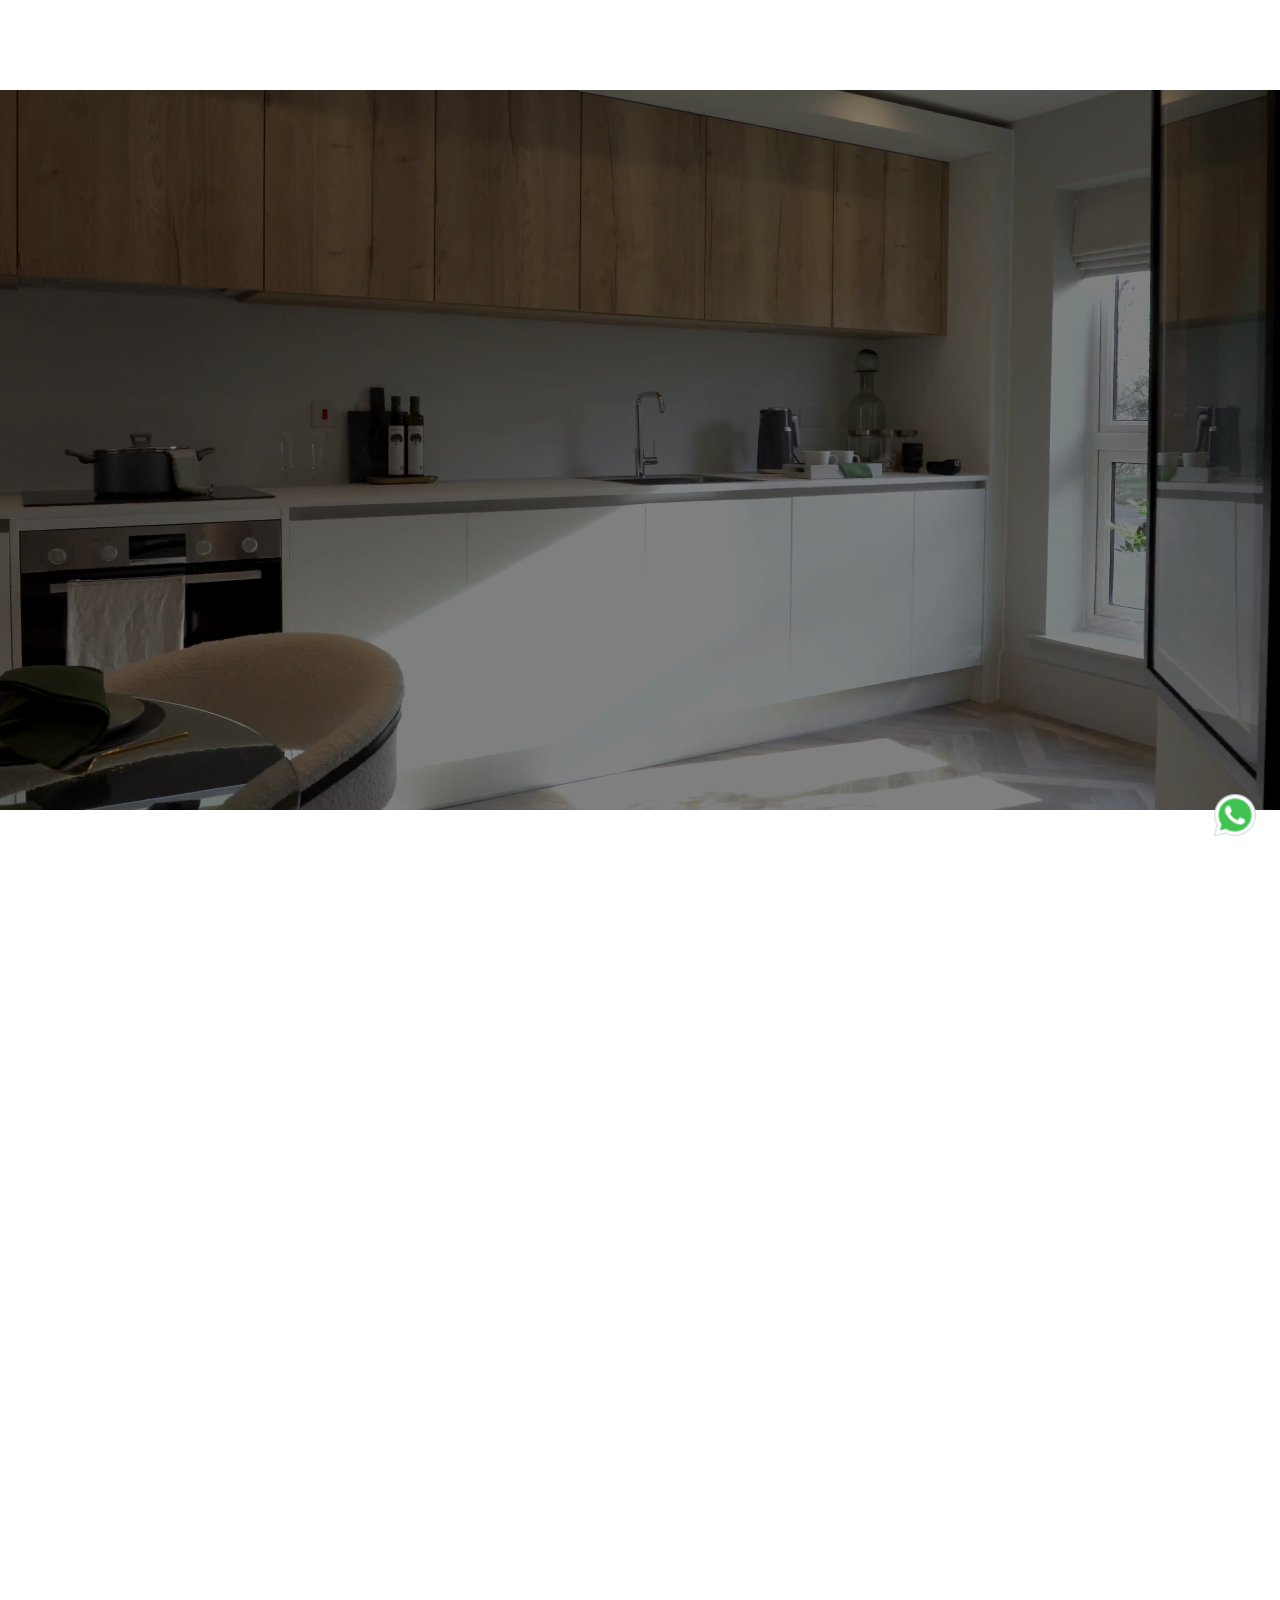
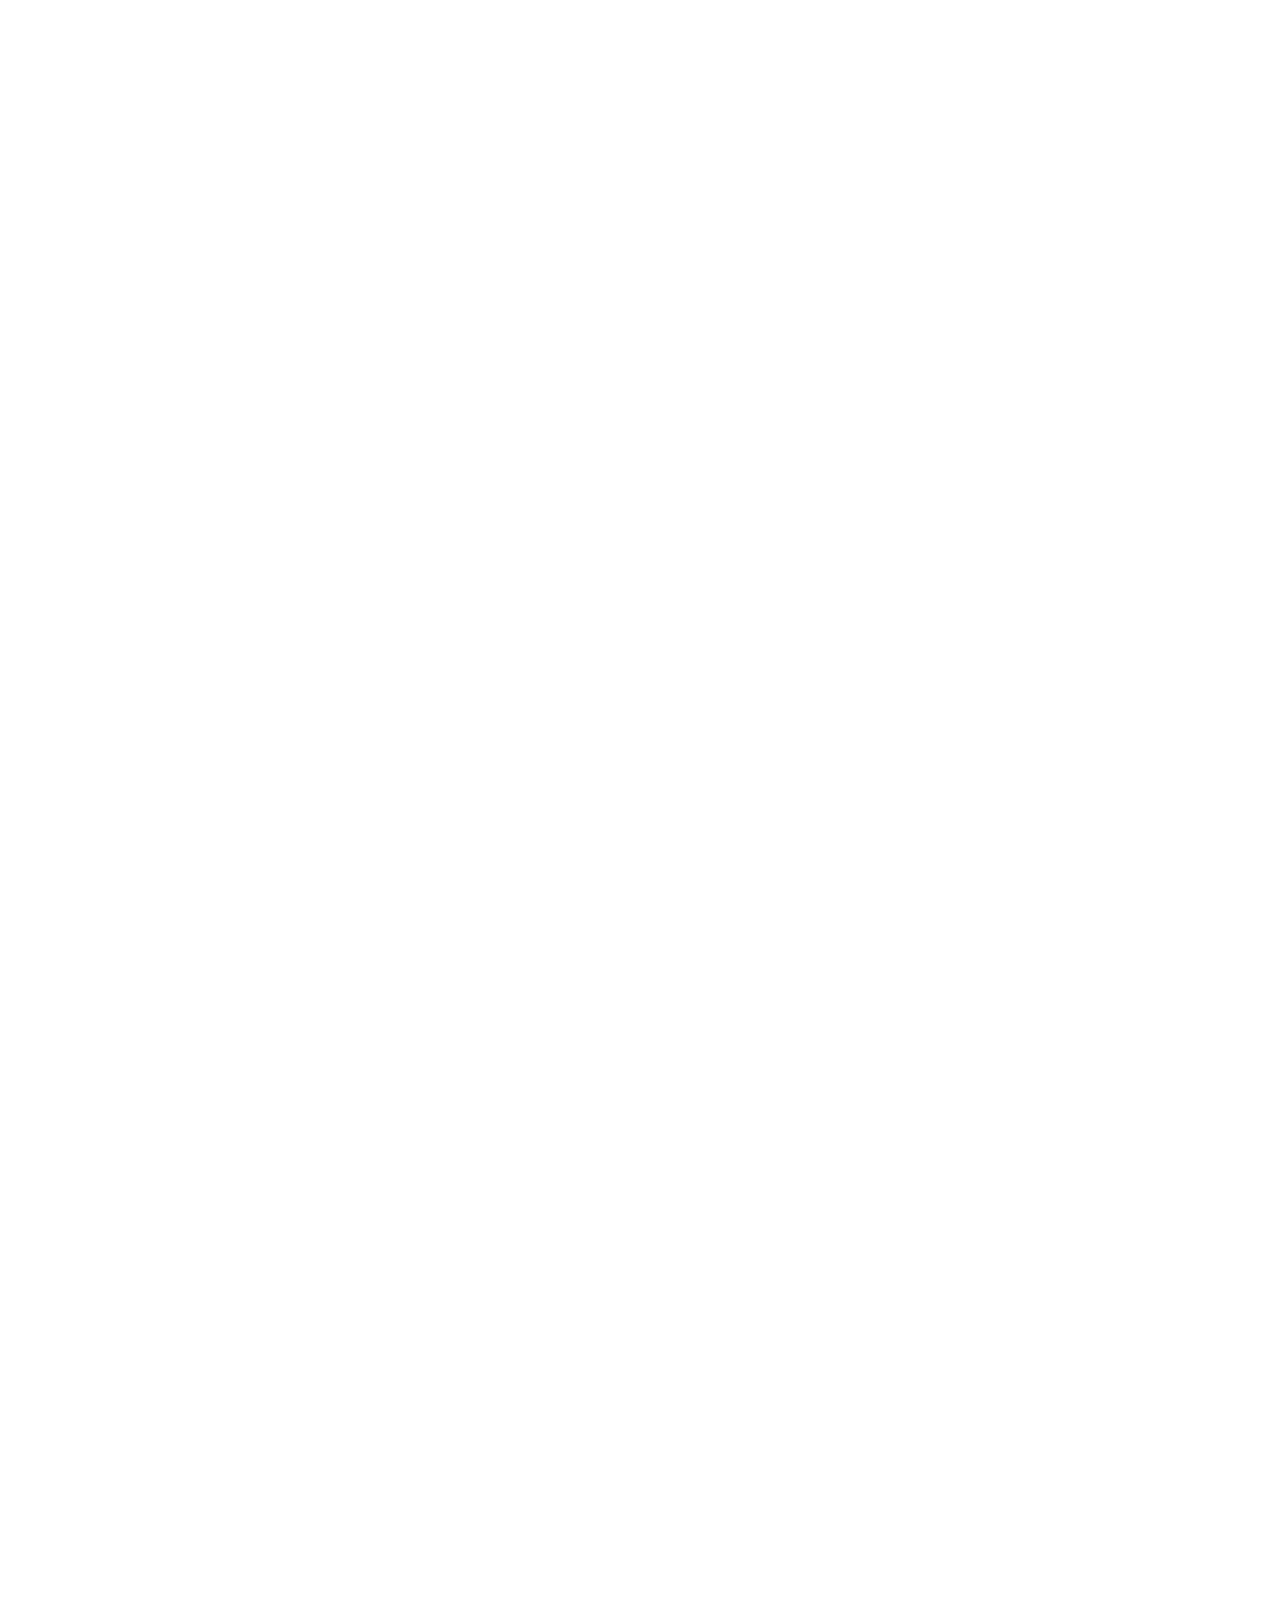
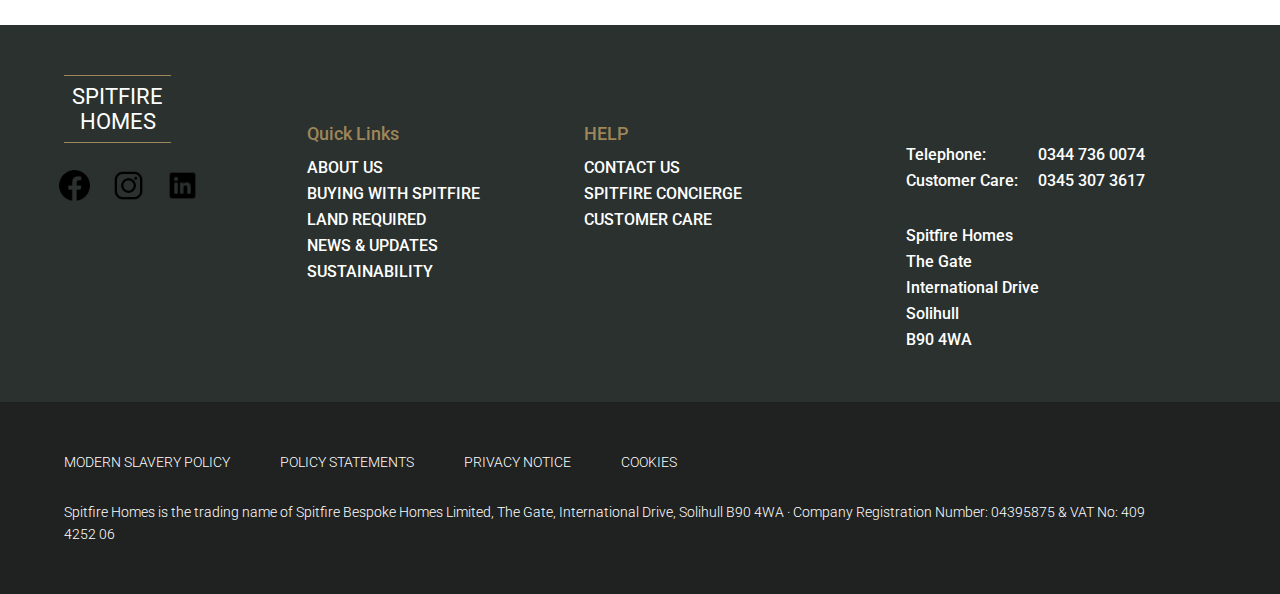
<file: index.html>
<!DOCTYPE html>
<html lang="en">
  <head>
    <meta charset="UTF-8" />
    <meta http-equiv="X-UA-Compatible" content="IE=edge" />
    <meta name="viewport" content="width=device-width, initial-scale=1.0" />
    <link rel="stylesheet" href="SpitFire.css" />
    <link rel="icon" href="Pictures/logo.webp" />
    <title>Home | SpitFire Homes</title>
  </head>
  <body>
    <!--************-->
    <!--This is nav of mobile-->
    <!--************-->
    <div class="nav__container">
      <nav class="nav--mobile">
        <nav class="nav__left">
          <img
            src="icons/magnifying-glass-solid.svg"
            alt=""
            class="nav__icon"
          />
        </nav>
        <div class="nav__left--cmp">
          <p>FIND YOUR HOME</p>
          <p>BUYING WITH SPITFIRE</p>
          <img src="icons/drop-down.svg" alt="" />
        </div>
        <div class="nav__middle">
          <img
            src="logos/spitfire-logo-mobile.svg"
            alt=""
            class="mobile__logo"
          />
          <img
            src="logos/spitfire-logo-computer.svg"
            alt=""
            class="cmp__logo"
          />
        </div>
        <div class="navv__right">
          <div class="heart__container">
            <img src="icons/heart.svg" alt="" />
          </div>
          <div class="nav__button">
            <span class="icon__line line1"></span>
            <span class="icon__line"></span>
          </div>
        </div>
      </nav>
    </div>

    <!--************-->
    <!--This is header-->
    <!--************-->

    <img src="icons/icons8-whatsapp-48.png" alt="" class="whatsapp" />
    <img src="icons/icons8-cross-50.png" alt="" class="cross" />

    <div class="video-container">
      <video autoplay loop muted>
        <source src="Video/Hawkstone-Kitchen.mp4" type="video/mp4" />
        Your browser does not support the video tag.
      </video>
      <div class="video-overlay"></div>

      <div class="header__heading">
        <div class="p__container">
          <p>Creating sustainable communities, designed to inspire</p>
        </div>
      </div>

      <div class="search__container">
        <div class="header__search--mobile">
          <div class="header__placeholder">
            <input
              type="text"
              class="input"
              placeholder="Search by postcode or area"
            />
            <img src="icons/icons8-target-24.png" alt="" />
            <p class="loc">CURRENT LOCATION</p>
          </div>
          <button class="header__button">FIND A HOME</button>
        </div>
      </div>
    </div>
    <!-- <div class="video-overlay"></div> -->

    <!--************-->
    <!--Below is intro section-->
    <!--************-->
    <div class="intro__pic">
      <section class="section__intro animate-on-scroll">
        <p class="section__p1">
          We are an <b> award winnig homebuilder</b> with a passion for creating
          stylish and design-led properties that our customers are proud to call
          home.
        </p>
        <p class="section__p2">
          Explore a selection of properties currently available from Spitfire
          Homes.
        </p>
        <button class="section__button"><p>FIND YOUR HOME</p></button>
      </section>

      <!--**********************-->
      <!--There are pic aticles-->
      <!--**********************-->

      <div class="pic_articles animate-on-scroll">
        <!--First article of image-->
        <article class="article">
          <img src="Pictures/About.webp" alt="" />

          <div class="article__caption">
            <p class="article__p">ABOUT US</p>
            <img src="icons/icons8-arrow-30.png" alt="" class="icon" />
          </div>
          <div class="pic__explanation">
            Forward-thinking, design-led and committed to quality; we are
            Spitfire Homes.
          </div>
          <div class="pic__more">Learn More</div>
        </article>
        <!--second article of image-->
        <article class="article">
          <img src="Pictures/second-img.webp" alt="" />

          <div class="article__caption">
            <p class="article__p">THE SPITFIRE</p>
            <img src="icons/icons8-arrow-30.png" alt="" class="icon" />
          </div>
          <div class="pic__explanation">
            At Spitfire, we carefully consider each home as if it were our own.
          </div>
          <div class="pic__more">Learn More</div>
        </article>
        <!--Third article of image-->
        <article class="article">
          <img src="Pictures/first-row-3.webp" alt="" />

          <div class="article__caption">
            <p class="article__p">A COMMITMENT TO SUSTAINABILITY</p>
            <img src="icons/icons8-arrow-30.png" alt="" class="icon" />
          </div>
          <div class="pic__explanation">
            Delivering sustainable homes that are as efficient as they are
            stylish.
          </div>
          <div class="pic__more">Learn More</div>
        </article>
      </div>
    </div>

    <!--************-->
    <!--This is main-->
    <!--************-->

    <main class="main animate-on-scroll">
      <div class="main__container">
        <img src="Pictures/main.jpeg" alt="" class="main__pic" />
      </div>
      <div class="main__elements">
        <p class="main__p1">Introducing Spitfire Concierge</p>
        <p class="main__p2">
          Lorem ipsum dolor sit amet consectetur adipisicing elit. Lorem ipsum
          dolor sit amet consectetur adipisicing.
        </p>
        <button class="main__button button">FIND OUT HOME</button>
      </div>
    </main>

    <!--************-->
    <!-- News section starts here-->
    <!--************-->

    <div class="all-news animate-on-scroll">
      <!--News Heading-->
      <div class="news__heading">
        <p class="news__p1"><b>Latest News </b> & Announcements</p>
        <p class="news__p2">
          The latest news, updates and announcements from Spitfire Homes.
        </p>
      </div>
      <!--First News-->
      <div class="news__articles">
        <article class="news">
          <img src="Pictures/second-row-1.jpg" alt="" class="news__img" />
          <p class="news__date">25 MAY 2023</p>
          <p class="news__title">
            MIDLANDS NEIGHBOURHOOD TAKES MAJOR STEP FORWARD WITH PLANNING
            PERMISSION GRANTED FOR NEW HOMES
          </p>
          <p class="news__para">
            Planning permission has been granted for Spitfire Homes to deliver a
            stylish collection of 48 new homes in Wolston, Warwickshire.
          </p>
          <p class="news__more">LEARN MORE</p>
        </article>
        <!--Second News-->
        <article class="news">
          <img src="Pictures/second-row-2.webp" alt="" class="news__img" />
          <p class="news__date">25 MAY 2023</p>
          <p class="news__title">
            MIDLANDS NEIGHBOURHOOD TAKES MAJOR STEP FORWARD WITH PLANNING
            PERMISSION GRANTED FOR NEW HOMES
          </p>
          <p class="news__para">
            Spitfire Homes and Crest Nicolson secured reserved matters approval
            to build 222 properties on land at Malabar Farm.
          </p>
          <p class="news__more">LEARN MORE</p>
        </article>
        <!--Third News-->
        <article class="news">
          <img src="Pictures/second-row-3.jpg" alt="" class="news__img" />
          <p class="news__date">25 MAY 2023</p>
          <p class="news__title">
            MIDLANDS NEIGHBOURHOOD TAKES MAJOR STEP FORWARD WITH PLANNING
            PERMISSION GRANTED FOR NEW HOMES
          </p>
          <p class="news__para">
            With almost a third of homes already sold, Spitfire Homes has
            launched a Customer Suite for its 45-residence collection in
            Ombersley, Worcestershire, ranked among the “most desirable”
            villages in the UK.
          </p>
          <p class="news__more">LEARN MORE</p>
        </article>
      </div>
      <!--News View All only for mobiles-->
      <button class="news_viewall">View All</button>
    </div>

    <!--************-->
    <!-- More Portion starts here-->
    <!--************-->

    <!--more only for mobiles-->
    <section class="more animate-on-scroll">
      <div class="more__mobile">
        <!--more1-->
        <div class="more1">
          <img src="Pictures/third-1.webp" alt="" class="more__img" />
          <p class="more__p">Land Required.</p>
          <img src="icons/icons8-arrow-30.png" alt="" class="more__icon" />
        </div>

        <!--more2-->
        <div class="more1">
          <img src="Pictures/third-2.webp" alt="" class="more__img" />
          <p class="more__p">Land Required.</p>
          <img src="icons/icons8-arrow-30.png" alt="" class="more__icon" />
        </div>
        <!--more3-->
        <div class="more1">
          <img src="Pictures/fourth-1.webp" alt="" class="more__img" />
          <p class="more__p">Land Required.</p>
          <img src="icons/icons8-arrow-30.png" alt="" class="more__icon" />
        </div>

        <!--more4-->
        <div class="more1">
          <img src="Pictures/fourth2.webp" alt="" class="more__img" />
          <p class="more__p">Land Required.</p>
          <img src="icons/icons8-arrow-30.png" alt="" class="more__icon" />
        </div>
      </div>
    </section>

    <!--More for tablets and computers-->
    <div class="computer__more animate-on-scroll">
      <article class="cmp__more1">
        <img src="Pictures/third-1.webp" alt="" class="news__img" />
        <p class="more__heading">LAND REQUIRED</p>
        <p class="more__title">
          MIDLANDS NEIGHBOURHOOD TAKES MAJOR STEP FORWARD WITH PLANNING
          PERMISSION GRANTED FOR NEW HOMES
        </p>
      </article>

      <article class="cmp__more1">
        <img src="Pictures/third-2.webp" alt="" class="news__img" />
        <p class="more__heading">THE SPITFIRE DIFFERENCE</p>
        <p class="more__title">
          MIDLANDS NEIGHBOURHOOD TAKES MAJOR STEP FORWARD WITH PLANNING
          PERMISSION GRANTED FOR NEW HOMES
        </p>
      </article>

      <article class="cmp__more1">
        <img src="Pictures/fourth-1.webp" alt="" class="news__img" />
        <p class="more__heading">CUSTOMER CARE</p>
        <p class="more__title">
          MIDLANDS NEIGHBOURHOOD TAKES MAJOR STEP FORWARD WITH PLANNING
          PERMISSION GRANTED FOR NEW HOMES
        </p>
      </article>

      <article class="cmp__more1">
        <img src="Pictures/fourth2.webp" alt="" class="news__img" />
        <p class="more__heading">CONTACT US</p>
        <p class="more__title">
          MIDLANDS NEIGHBOURHOOD TAKES MAJOR STEP FORWARD WITH PLANNING
          PERMISSION GRANTED FOR NEW HOMES
        </p>
      </article>
    </div>

    <!--************-->
    <!-- FOOTER STARTED-->
    <!--************-->

    <footer class="footer">
      <div class="footer__upper">
        <div class="footer__media">
          <div class="footer__logo">
            SPITFIRE<br />
            HOMES
          </div>
          <div class="footer__logos">
            <img src="icons/icons8-facebook-50.png" alt="" />
            <img src="icons/icons8-instagram-48.png" alt="" />
            <img src="icons/icons8-linkedin-30.png" alt="" />
          </div>
        </div>
        <div class="footer__expand">
          <div class="footer__mobile">
            <div class="footer__quick--mobile">
              <a href="#">QUICK LINKS</a>
              <img src="icons/icons8-plus-30.png" alt="" class="footer__icon" />
            </div>
            <div class="footer__help--mobile">
              <a href="#">HELP</a>
              <img src="icons/icons8-plus-30.png" alt="" class="footer__icon" />
            </div>
          </div>
          <div class="should__expand">
            <div class="footer__quick--comp">
              <p id="footer--quick">Quick Links</p>
              <p>ABOUT US</p>
              <p>BUYING WITH SPITFIRE</p>
              <p>LAND REQUIRED</p>
              <p>NEWS & UPDATES</p>
              <p>SUSTAINABILITY</p>
            </div>
            <div class="footer__help--comp">
              <p id="footer--help">HELP</p>
              <p>CONTACT US</p>
              <p>SPITFIRE CONCIERGE</p>
              <p>CUSTOMER CARE</p>
            </div>
            <div class="footer__contact">
              <div class="footer__numbers">
                <p>
                  Telephone: &nbsp; &nbsp; &nbsp; &nbsp; &nbsp; &nbsp; 0344 736
                  0074
                </p>
                <p>Customer Care: &nbsp; &nbsp; 0345 307 3617</p>
              </div>
              <p>Spitfire Homes</p>
              <p>The Gate</p>
              <p>International Drive</p>
              <p>Solihull</p>
              <p>B90 4WA</p>
            </div>
          </div>
        </div>
      </div>

      <div class="footer__lower">
        <div class="footer__policy">
          <p>MODERN SLAVERY POLICY</p>
          <p>POLICY STATEMENTS</p>
          <p>PRIVACY NOTICE</p>
          <p>COOKIES</p>
        </div>
        <div class="footer__legal">
          <p>
            Spitfire Homes is the trading name of Spitfire Bespoke Homes
            Limited, The Gate, International Drive, Solihull B90 4WA · Company
            Registration Number: 04395875 & VAT No: 409 4252 06
          </p>
        </div>
      </div>
    </footer>
    <script src="Scroll.js"></script>
  </body>
</html>
</file>
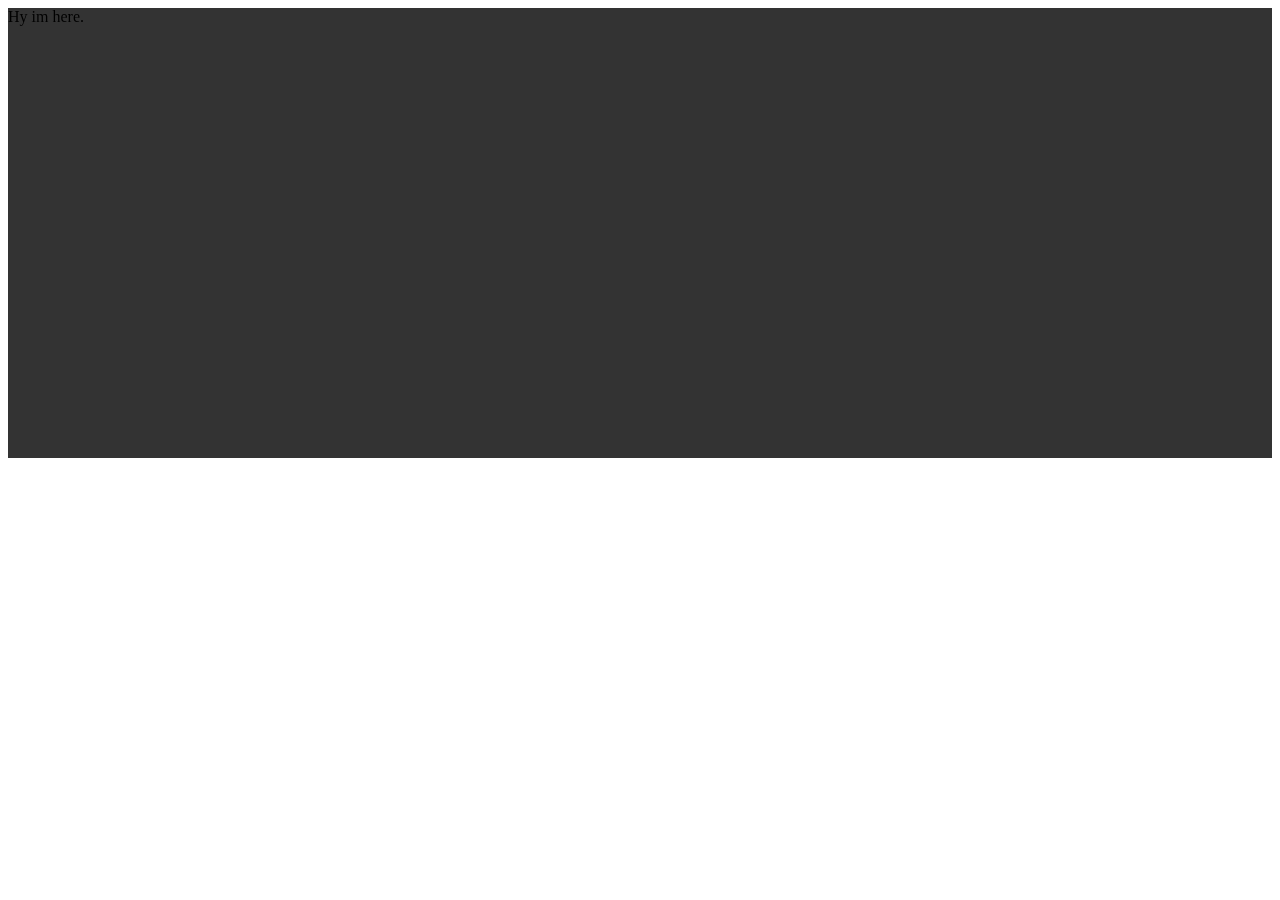
<file: animate.html>
<!DOCTYPE html>
<html lang="en">
  <head>
    <meta charset="UTF-8" />
    <meta http-equiv="X-UA-Compatible" content="IE=edge" />
    <meta name="viewport" content="width=device-width, initial-scale=1.0" />
    <title>Document</title>
    <style>
      .nav--mobile {
        width: 100%;
        height: 50vh;
        background-color: rgba(0, 0, 0, 0.8);
        backdrop-filter: blur(10px);
      }
    </style>
  </head>
  <body>
    <nav class="nav--mobile">Hy im here.</nav>
  </body>
</html>
</file>
<file: SpitFire.css>
@import url("https://fonts.googleapis.com/css2?family=Roboto:wght@100;300;400;500;700&display=swap");

:root {
  --font: "Roboto", sans-serif;
}

* {
  box-sizing: border-box;
}
body {
  margin: 0;
  padding: 0;
  box-sizing: border-box;
  font-family: var(--font);
}
.whatsapp {
  position: fixed;
  right: 0;
  bottom: 0;
  margin-bottom: 60px;
  margin-right: 20px;
  z-index: 99;
  width: 50px;
}
.cross {
  position: fixed;
  right: 0;
  bottom: 0;
  margin-bottom: 70px;
  margin-right: 28px;
  z-index: 90;
  width: 30px;
}
.whatsapp:hover,
.whatsapp:focus {
  display: none;
}
/* -------------------
      Transitions started
  --------------------*/
.animate-on-scroll {
  opacity: 0;
  transform: translateY(80px);
  transition: opacity 1s ease, transform ease 1s;
}

.animate-on-scroll.animate-show {
  opacity: 1;
  transform: translateY(0);
}
.nav__container {
  transform: translateY(-100%);
  transition: transform 1s ease-in-out 1s;
  animation: wipeDown 1s forwards 1s;
}

@keyframes wipeDown {
  0% {
    transform: translateY(-100%);
  }
  100% {
    transform: translateY(0%);
  }
}

.p__container {
  opacity: 0;
  transform: translateY(100%);
  transition: transform 500ms ease-in-out 0.5s;
  animation: wipeUp 1.2s forwards 3.2s;
}
.search__container {
  opacity: 0;
  transform: translateY(100%);
  transition: transform 500ms ease-in-out 0.5s;
  animation: wipeUp 1s forwards 2s;
}

@keyframes wipeUp {
  0% {
    transform: translateY(100%);
    opacity: 0;
  }
  100% {
    transform: translateY(0);
    opacity: 1;
  }
}

/* -------------------
      transitons ended
  --------------------*/

.nav__container {
  position: fixed;
  top: 0;
  width: 100%;
  z-index: 88;
}
.nav__container {
  background-color: rgba(255, 255, 255, 0.7);
  backdrop-filter: blur(10px);
}
.nav--mobile {
  display: flex;
  justify-content: space-between;
  align-items: center;
  flex-grow: 1;
  height: 70px;
  width: 100%;
  z-index: 4;
  top: 0;
}
.nav__left {
  height: 100%;
  width: 75px;
  border: none;
  border-right: 1px solid #f4f4f4;

  display: flex;
  align-items: center;
  justify-content: center;
}
.nav__left img {
  height: 18px;
}
.nav__button {
  height: 100%;

  border: none;

  width: 75px;

  transition: padding 0.1s;
}
.navv__right {
  padding-top: 24px;
  height: 100%;
  border-left: solid 1px #f4f4f4;
}

.icon__line {
  margin-top: 26px;
  margin-left: 26px;
  background-color: #9d8659;
  display: block;
  width: 24px;
  height: 3px;
  margin: auto;
}

.line1 {
  margin-bottom: 8px;
}

/* -------------------
      Header Portion
  --------------------*/

.video-container {
  position: relative;
  width: 100%;
  height: 70vh;
  overflow: hidden;
  margin-top: 70px;
}
.loc {
  display: none;
}

.video-container video {
  position: absolute;
  top: 0;
  left: 0;

  width: 100%;
  height: 100%;
  object-fit: cover;
  z-index: -1;
}
.video-overlay {
  position: absolute;
  top: 0;
  left: 0;
  width: 100%;
  height: 100%;
  object-fit: cover;
  background-color: rgba(0, 0, 0, 0.5); /* Black overlay with 50% opacity */
  z-index: -1;
}

.header__heading {
  position: absolute;
  color: white;
  font-family: var(--font);
  font-weight: 300;
  font-size: 32px;
  line-height: 32px;
  bottom: 0;
  letter-spacing: -0.25px;
  text-align: center;
  justify-content: center;
  margin: 0 0 220px 0px;
  width: 100%;
}
.header__heading p {
  width: 60%;
  margin: auto;
}
.search__container {
  position: absolute;
  bottom: 0;
  width: 100%; /* Set to 100% width */
  display: flex;
  justify-content: center; /* Center the content horizontally */

  margin-bottom: 39px;
}
.header__search--mobile {
  position: relative;
  bottom: 0; /* Positioned at the bottom */
  background-color: white;
  padding: 35px 30px;
}
.header__placeholder {
  display: flex;
  align-items: center;
  justify-content: space-between;
  margin-bottom: 18px;
}
.input {
  font-size: 16px;
  line-height: 18px;
  font-weight: 300;
  color: #484a46;
  font-family: var(--font);
  border: none;
  width: 220px;
}
.header__placeholder img {
  height: 15px;
}
.header__button {
  width: 280px;
  height: 45px;
  border: none;
  background-color: #b7a786;
  color: white;
  font-size: 12px;
  font-weight: 700;
  line-height: 18px;
}

/* -------------------
      Section Intro
  --------------------*/
.section__p1 {
  margin: 55px 5% 0 5%;
  justify-content: center;
  font-size: 22px;
  line-height: 30px;
}
.section__p2 {
  font-size: 16px;
  line-height: 26px;
  margin: 20px 5% 0 5%;
}

.section__button {
  margin: 23px 5% 0 5%;
  padding: px;
  border: none;
  background-color: #f4f4f4;
}
.section__button p {
  font-weight: 9;
}

/* -------------------
      Pic Article
  --------------------*/
.pic_articles {
  margin: 70px 5% 50px 5%;
}
.article {
  justify-content: center;
}
.article img {
  width: 100%;
}
.article__caption {
  display: flex;
  align-items: center;
  margin: 10px 0 10px;
}
.article__caption img {
  height: 15px;
  width: 15px;
  margin-left: 20px;
}

/* -------------------
      Main Area
  --------------------*/

.main__container {
  width: 100%;
  height: 400px;
  position: relative;
  overflow: hidden;
}

.main__container img {
  position: absolute;
  top: 0;
  left: 0;
  width: 100%;
  height: 100%;
  object-fit: cover;
}
.main__elements {
  background-color: #a2a39a;
  color: white;
  display: flex;
  flex-direction: column;
  align-items: center;
  padding: 5% 10% 10%;
  text-align: center;
}
.main__p1 {
  font-family: var(--font);

  line-height: 30px;
  font-size: 22px;
}
.main__p2 {
  font-family: var(--font);
  font-size: 16px;
  line-height: 26px;
}
.main__button {
  background-color: #2a312e;
  color: white;
  padding: 3%;
  margin: 4%;
}

/* -------------------
      News Area
  --------------------*/

/*
    News Heading
  */

.all-news {
  margin-left: 5%;
  margin-right: 5%;
}
.news__heading {
  margin: 15% 0 10%;
}
.news__p1 {
  font-family: var(--font);
  font-size: 22px;
  line-height: 30px;
}
.news__p2 {
  font-family: var(--font);
  font-size: 16px;
  line-height: 26px;
}
.news__para {
  font-family: var(--font);
  font-size: 16px;
  line-height: 24px;
  color: #484a46;
}

/*
    News Box
  */
.news__img {
  width: 100%;
}
.news__date {
  font-family: var(--font);
  size: 16px;
  margin-bottom: 9px;
  line-height: 18px;
  color: #484a46;
}
.news__title {
  margin-top: 0;

  font-family: var(--font);
  font-size: 18px;
  line-height: 22px;
  color: #484a46;
}
.news__more {
  font-size: 16px;
  line-height: 18px;
  color: #9d8659;
}
/*
    only moblie news all
  */

.news_viewall {
  background-color: #f4f4f4;
  margin-top: 5%;
  border: none;
  padding: 3% 9%;
  font-weight: 400;
}
.news_viewall:hover {
  background-color: #2a312e;
  transition: background-color 3s;
  color: white;
}

/* -------------------
      More Section Starts Here
  --------------------*/

.more {
  background-color: #f4f4f4;
}
.more__mobile {
  display: flex;
  flex-direction: column;
  flex-grow: 1;
  margin-top: 8%;
  padding: 9% 5%;
}
.more1 {
  display: grid;
  grid-template-columns: 1fr 1fr 1fr;
  flex-grow: 1;
  align-items: center;
  margin: 1% 0% 1% 0%;
  background-color: white;
}
.more__mobile img {
  max-width: 100%;
  max-height: 100%;
}
.more__p {
  margin-left: 15px;
}

/* -------------------
    FOOTER STARTED HERE
  --------------------*/
.footer {
  background-color: #2a312e;
  color: white;
  justify-content: space-around;

  display: flex;
  flex-direction: column;
  padding-top: 50px;
}
.footer__logo {
  border-top: #9d8659 solid 1px;
  border-bottom: #9d8659 solid 1px;
  width: fit-content;
  padding: 8px;
  font-family: var(--font);
  font-size: 22px;
  line-height: 25px;
  text-align: center;
  margin: auto;
}
.footer__logos {
  display: flex;
  justify-content: center;
  margin: 25px;
}
.footer__logos img {
  width: 35px;
  margin-left: 15px;
}
.footer__quick--mobile,
.footer__help--mobile {
  border-top: #d8d6d0 1px solid;
  border-bottom: #f2efe8 1px solid;
  border-width: thin;
  display: flex;
  align-items: center;
  justify-content: space-between;
  padding-left: 5%;
  padding-right: 5%;
}
.footer__quick--mobile a,
.footer__help--mobile a {
  display: block;
  font-family: var(--font);
  text-decoration: none;
  color: #9d8659;

  font-size: 18px;
  line-height: 22px;
  padding: 3% 0 3% 0;
  font-weight: 400;
}

/*
    Footer Contact
  */

.footer__contact {
  margin: 0 5%;
  font-size: 16px;
  line-height: 10px;
  font-weight: 500;
  font-family: var(--font);
}
.footer__numbers {
  margin: 45px 0 45px 0;
}

/*
    Footer lower
  */

.footer__lower {
  background-color: #1f2221;
  padding: 35px 5% 35px 5%;
}
.footer__policy {
  display: flex;
}
.footer__policy p {
  padding-right: 50px;
  font-size: 14px;
  line-height: 22px;
  font-weight: 300;
}
.footer__legal {
  padding-right: 50px;
  font-size: 14px;
  line-height: 22px;
  font-weight: 300;
}

/* ++++++++++++++++++++++++++++++++
    Screen Adjustment Modifications
  ---------------------------------*/

.pic__explanation {
  display: none;
}
.article__more {
  display: none;
}
.computer__more {
  display: none;
}
.footer__help--comp,
.footer__quick--comp {
  display: none;
}
.news__para {
  display: none;
}
.pic__more {
  display: none;
}
.cmp__logo {
  display: none;
}
.heart__container {
  display: none;
}
.nav__left--cmp {
  display: none;
}

/*""""""""""""""""""""""""""""""
    Huge Announcement! Caution!
  ^^^^^^^^^^^^^^^^^^^^^^^^^^^^^^*/

/* -------------------
    Tablet Design
  --------------------*/

@media screen and (min-width: 768px) {
  /*
    Header Adjusment
  */
  .header__heading {
    font-size: 40px;
    line-height: 48px;
    font-weight: 300;
  }
  .header__heading p {
    width: 75%;
  }

  /*
    Pic Articles Adjusment
  */
  .pic_articles {
    display: flex;
    justify-content: space-between;
  }
  .pic__more {
    display: block;
  }

  .article {
    flex: 0 0 31%;
    align-items: flex-start;
  }
  .article__p {
    margin: 0;
    font-size: 20px;
    line-height: 24px;
    font-weight: 400;
  }
  .pic_articles .icon {
    display: none;
  }
  .pic__explanation {
    display: block;
    margin-bottom: 5%;
    margin-top: -5px;
    font-size: 19px;
    line-height: 24px;
  }
  .pic_articles .pic__more {
    display: block;
    border: none;
    background-color: white;
    color: #9d8659;
    line-height: 22px;
    font-size: 18px;
  }
  .article img {
    aspect-ratio: 14/9;
  }

  /*
    News Articles Adjusment
  */
  .news_viewall {
    display: none;
  }
  .news__articles {
    display: flex;
    justify-content: space-between;
  }
  .news {
    flex: 0 0 31%;
  }
  .news__para {
    display: block;
  }
  .news img {
    aspect-ratio: 14/9;
  }

  /*
   More Adjustments
  */
  .more__mobile {
    display: none;
  }
  .computer__more {
    display: block;
    display: flex;
    flex-wrap: wrap;
    justify-content: space-around;
    align-items: center;
    height: 200%;
    background-color: #d8d6d0;
    padding: 5%;
  }
  .cmp__more1 {
    width: 45%;
    box-sizing: border-box;
    background-color: white;
  }
  .cmp__more1:nth-child(3) {
    margin-top: 5%;
  }
  .cmp__more1:nth-child(4) {
    margin-top: 5%;
  }
  .cmp__more1 p {
    margin: 5% 10%;
  }

  /*
  FOOTER ADJUSTMENT
  */
  .footer__mobile {
    display: none;
  }
  .footer__logo,
  .footer__logos {
    margin: 0;
    display: block;
  }
  .footer__media {
    display: flex;
    flex-direction: column;
    margin-left: 5%;
    justify-content: flex-start;
  }
  .footer__logos {
    margin-top: 25px;
    margin-left: -22px;
  }
  .footer__help--comp,
  .footer__quick--comp {
    display: block;
  }
  .should__expand {
    margin: 0 5% 4% 5%;
    display: flex;
    margin-top: 30px;
    justify-content: space-between;
  }
  #footer--quick,
  #footer--help {
    font-family: var(--font);
    text-decoration: none;
    color: #9d8659;

    font-size: 18px;
    line-height: 22px;
  }
  .should__expand p {
    font-size: 16px;
    line-height: 10px;
    font-weight: 500;
    font-family: var(--font);
  }
}

/*""""""""""""""""""""""""""""""
    Huge Announcement! Caution!
  ^^^^^^^^^^^^^^^^^^^^^^^^^^^^^^*/

/* -------------------
    Laptop Design Ahead
  --------------------*/

@media screen and (min-width: 980px) {
  /*
  Header ADJUSTMENT
  */
  .nav--mobile {
    top: 0;
  }
  .navv__right {
    padding-top: 0px;
  }
  .video-container {
    margin-top: 90px;
    height: 80vh;
  }
  .header__search--mobile {
    display: flex;
    align-items: center;
    padding: 30px;
  }
  .search__container {
    margin-bottom: 99px;
  }
  .input {
    width: 600px;
  }
  .header__button {
    width: 170px;
    height: 48px;
    margin-left: 28px;
  }
  .loc {
    display: block;
    margin-left: 10px;
    font-size: 12px;
    line-height: 21px;
    font-weight: 700;
    color: #484a46;
  }
  .header__placeholder {
    margin: 0;
  }
  .header__heading p {
    font-size: 60px;
    line-height: 66px;
    font-weight: 300;
  }
  /*
  FOOTER ADJUSTMENT
  */
  .footer__upper {
    display: flex;
    width: 100%;
  }
  .footer__media {
    width: 15%;
  }
  .footer__expand {
    display: flex;
    flex-grow: 1;
  }
  .footer__help--comp {
    width: 100%;
  }
  .footer__quick--comp {
    width: 100%;
  }
  .footer__contact {
    width: 100%;
  }
  .should__expand {
    flex-grow: 1;
  }

  /*
   More Adjustments
  */
  .cmp__more1 {
    width: 23%;
  }
  .cmp__more1:nth-child(3),
  .cmp__more1:nth-child(4) {
    margin-top: 0;
  }

  /*
    News Articles Adjusment
  */

  .all-news {
    display: flex;
    margin-top: 5%;
  }
  .news__heading {
    box-sizing: border-box;
    width: 25%;
    margin-top: 0;
    padding-right: 4%;
  }
  .news__p1 {
    font-size: 36px;
    line-height: 46px;
  }
  .news__articles {
    width: 75%;
  }

  /*
    Main Articles Adjusment
  */
  .main {
    display: flex;
    flex-direction: row-reverse;
  }
  .main__container {
    width: 50%;
    height: 760px;
  }

  .main__elements {
    padding-top: 248px;
    width: 50%;
  }
  .main__p1 {
    font-size: 30px;
  }
  .main__p2 {
    font-size: 20px;
  }

  /*
    Intro and pic
  */
  .intro__pic {
    display: flex;
    margin-top: 30px;
    margin-bottom: 5%;
  }
  .section__intro {
    margin-top: 15px;
    box-sizing: border-box;
    margin-left: 4%;

    width: 25%;
  }
  .pic_articles {
    width: 75%;
    margin-left: 30px;
  }
  .section__p1 {
    font-size: 26px;
    line-height: 32px;
  }
  .section__p2 {
    font-size: 18px;
    line-height: 28px;
  }

  /*
    nav Adjustment
  */
  .nav__middle {
    margin-left: -109px;
  }
  .mobile__logo {
    display: none;
  }
  .cmp__logo {
    display: block;
  }
  .nav--mobile {
    height: 100px;
  }
  .nav__left {
    display: none;
  }
  .navv__right {
    display: flex;
    height: 100%;
  }
  .heart__container img {
    height: 18px;
    width: 18px;
  }
  .nav__left--cmp img {
    width: 11px;
    height: 15px;
    margin-left: 5px;
  }
  .nav__left--cmp {
    display: flex;
    align-items: center;
    margin-left: 35px;
    height: 100%;
  }
  .nav__left--cmp p {
    font-size: 14px;
    line-height: 14px;
    font-weight: 600;
    letter-spacing: 0.5px;
    margin-left: 41px;
  }
  .nav__button {
    width: 100px;
    height: 100%;
    border-right: 1px solid #f4f4f4;
    display: block;
  }
  .heart__container {
    display: flex;
    height: 100%;
    width: 100px;
    border-left: 1px solid #f4f4f4;
    border-right: 1px solid #f4f4f4;
    justify-content: center;
  }
  .line1 {
    margin-top: 40px;
    margin-left: 36px;
  }
  .heart__container img {
    margin: auto;
  }
}

@media screen and (min-width: 2000px) {
  .video-container {
    height: 90vh;
  }
  .p__container {
    width: 60%;
    margin: auto;
  }
}
</file>
